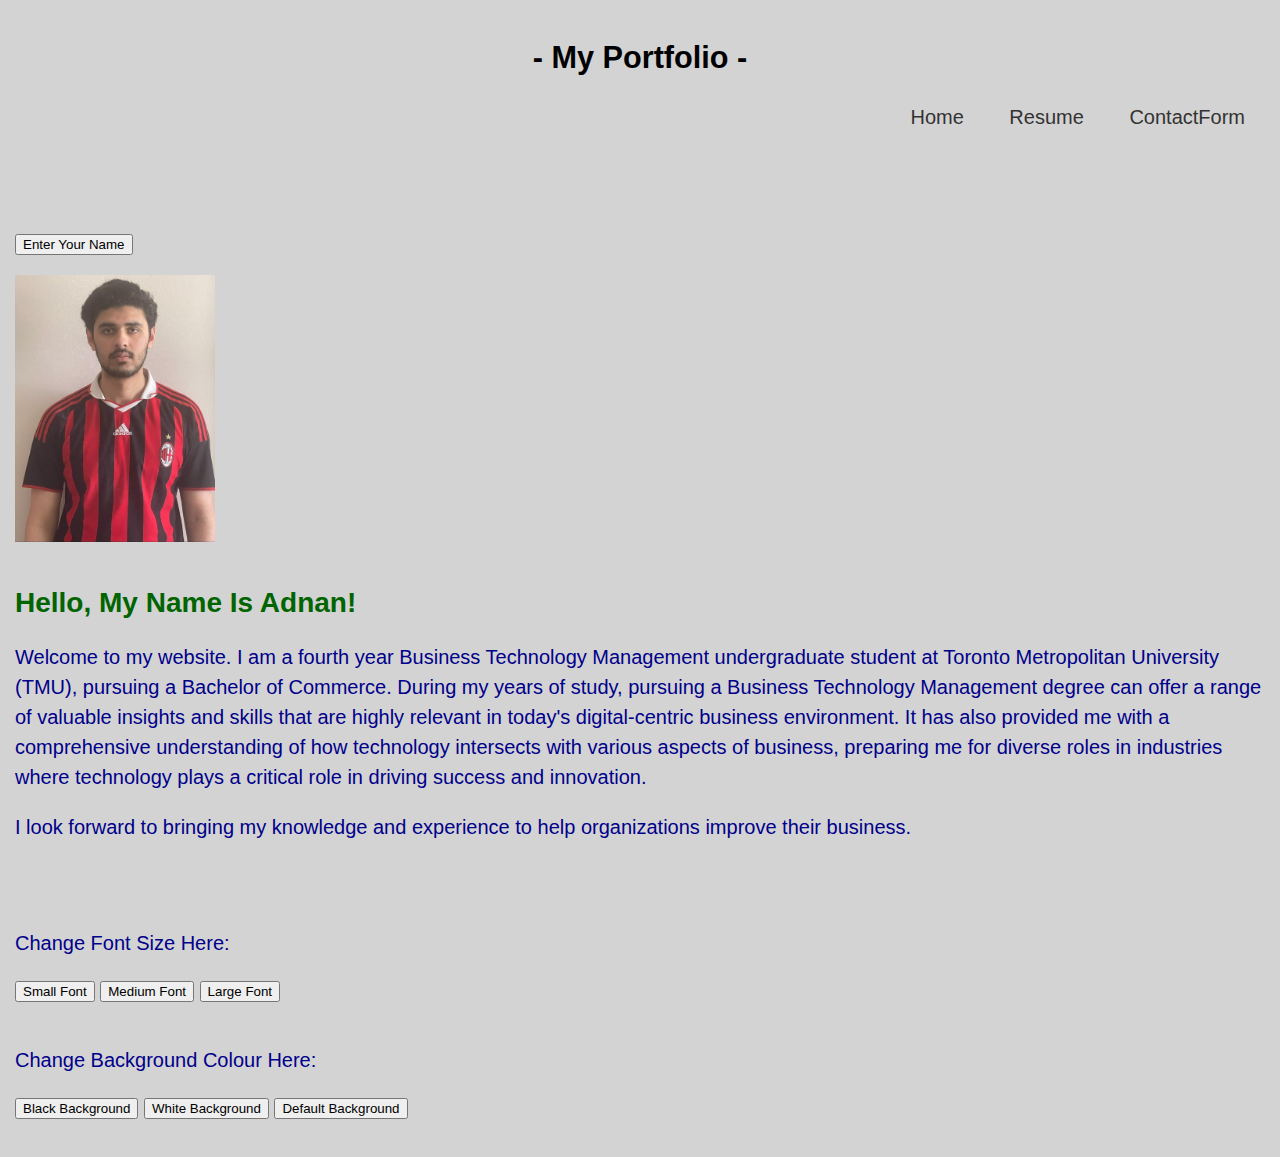
<file: index.html>
<!DOCTYPE html>
<html lang="en">
<head>
<meta charset="UTF-8">
<meta name="viewport" content="width=device-width, initial-scale=1.0">
<meta name="description" content="Portfolio for Potential Employers">
<title>Adnan Amjad - My Portfolio</title>
<link href="style.css" rel="stylesheet">
<script src="ext.js" defer></script>
</head>
<body>
<header>
    <h1>- My Portfolio -</h1>
</header>

   <nav>      <!-- Navigation Menu -->
      <ul>
          <li><a href="index.html">Home</a></li>
          <div class="dropdown">
          <li><a href="!" onmouseover="mouseOver" onmouseout="mouseOut">Resume</a></li>
            <div class="dropdown-content">
            <a href="about.html">About</a>
            <a href="Experiences.html">Experience</a>
            <a href="references.html">References</a>
            </div>
            </div>
          <li><a href="Contact.html">ContactForm</a></li>
     </ul>
  </nav><br><br>
<br><br>
<!-- Button to Prompt Name -->
<button id="nameButton">Enter Your Name</button>
<p id="output"></p>

<!-- Click Image to Adjust Size -->
 <img id="myImage" src="AdnanAmjad.jpg" alt="Picture of me (Adnan) in my favorite soccer shirt." style="width: 200px">

 <section>
            <h2>Hello, My Name Is Adnan!</h2>
            <p>
                Welcome to my website. I am a fourth year Business Technology Management undergraduate student at Toronto Metropolitan University (TMU),
                pursuing a Bachelor of Commerce. During my years of study, pursuing a Business Technology Management degree can offer a range of valuable insights 
                and skills that are highly relevant in today's digital-centric business environment. It has also provided me with a comprehensive understanding of
                how technology intersects with various aspects of business, preparing me for diverse roles in industries where technology plays a critical role in
                driving success and innovation.
            </p>    
            <p>I look forward to bringing my knowledge and experience to help organizations improve their business.</p>
        </section>
<br /><br />
<p>Change Font Size Here:</p>
<div class="container">
    <button type="button" onclick="changeFontSize('Small')">Small Font</button>
    <button type="button" onclick="changeFontSize('Medium')">Medium Font</button>
    <button type="button" onclick="changeFontSize('Large')">Large Font</button>
    <br /><br />
</div>

<p>Change Background Colour Here:</p>
<div class="container">
    <button type="button" onclick="changeColor('black')">Black Background</button>
    <button type="button" onclick="changeColor('white')">White Background</button>
    <button type="button" onclick="changeColor('#faf9de')">Default Background</button>
    <br /><br />
</div>
</body>
</html>
</file>
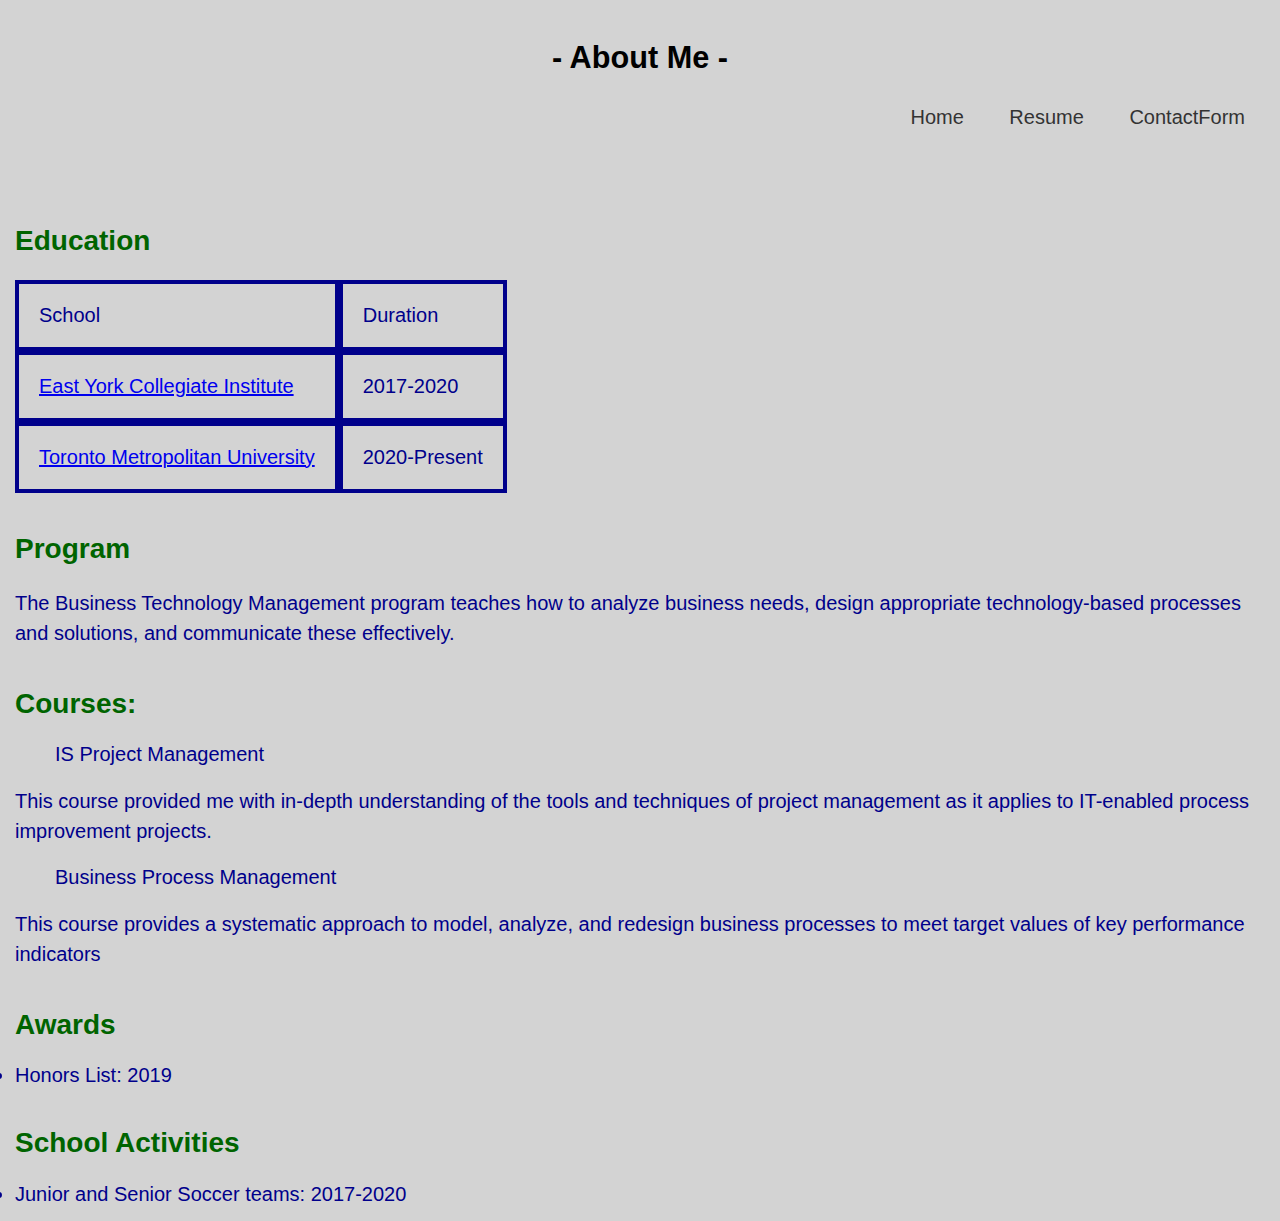
<file: about.html>
<!DOCTYPE html>
<html lang="en">
<head>
<link href="style.css" rel="stylesheet">
</head>
<body>
<header>
    <h1>- About Me -</h1>


<nav>      <!-- Navigation Menu -->
      <ul>
          <li><a href="index.html">Home</a></li>
          <div class="dropdown">
          <li><a href="!" onmouseover="mouseOver" onmouseout="mouseOut">Resume</a></li>
            <div class="dropdown-content">
            <a href="about.html">About</a>
            <a href="Experiences.html">Experience</a>
            <a href="references.html">References</a>
            </div>
            </div>
          <li><a href="Contact.html">ContactForm</a></li>
     </ul>
  </nav><br><br>

<section>
<h2>Education</h2>
<div class = "table-container">
    <div class = "row">
        <div class = "cell">School</div>
        <div class = "cell">Duration</div>
    </div>
    <div class = "row">
        <div class = "cell"><a href="https://schoolweb.tdsb.on.ca/eastyork">East York Collegiate Institute</a></div>
        <div class = "cell">2017-2020</div>
    </div>
    <div class = "row">
        <div class = "cell"><a href="https://www.torontomu.ca/programs/undergraduate/business-technology-management/">Toronto Metropolitan University</a></div>
        <div class = "cell">2020-Present</div>
    </div>
</div>
</section>  

<section>
<h2>Program</h2>
<p>The Business Technology Management program teaches how to analyze business needs, design appropriate technology-based processes and solutions, and communicate these effectively.</p>

<h2>Courses:</h2>
<ul>
    <li>IS Project Management</li>
</ul>
<p>This course provided me with in-depth understanding of the tools and techniques of project management as it applies to IT-enabled process improvement projects.</p>
<ul>
    <li>Business Process Management</li>
</ul>
<p>This course provides a systematic approach to model, analyze, and redesign business processes to meet target values of key performance indicators</p>
</section>

<section>
<h2>Awards</h2>
<li>Honors List: 2019</li>
</section>

<section>
<h2>School Activities</h2>
<li>Junior and Senior Soccer teams: 2017-2020</li>
</section>
</div>
</file>
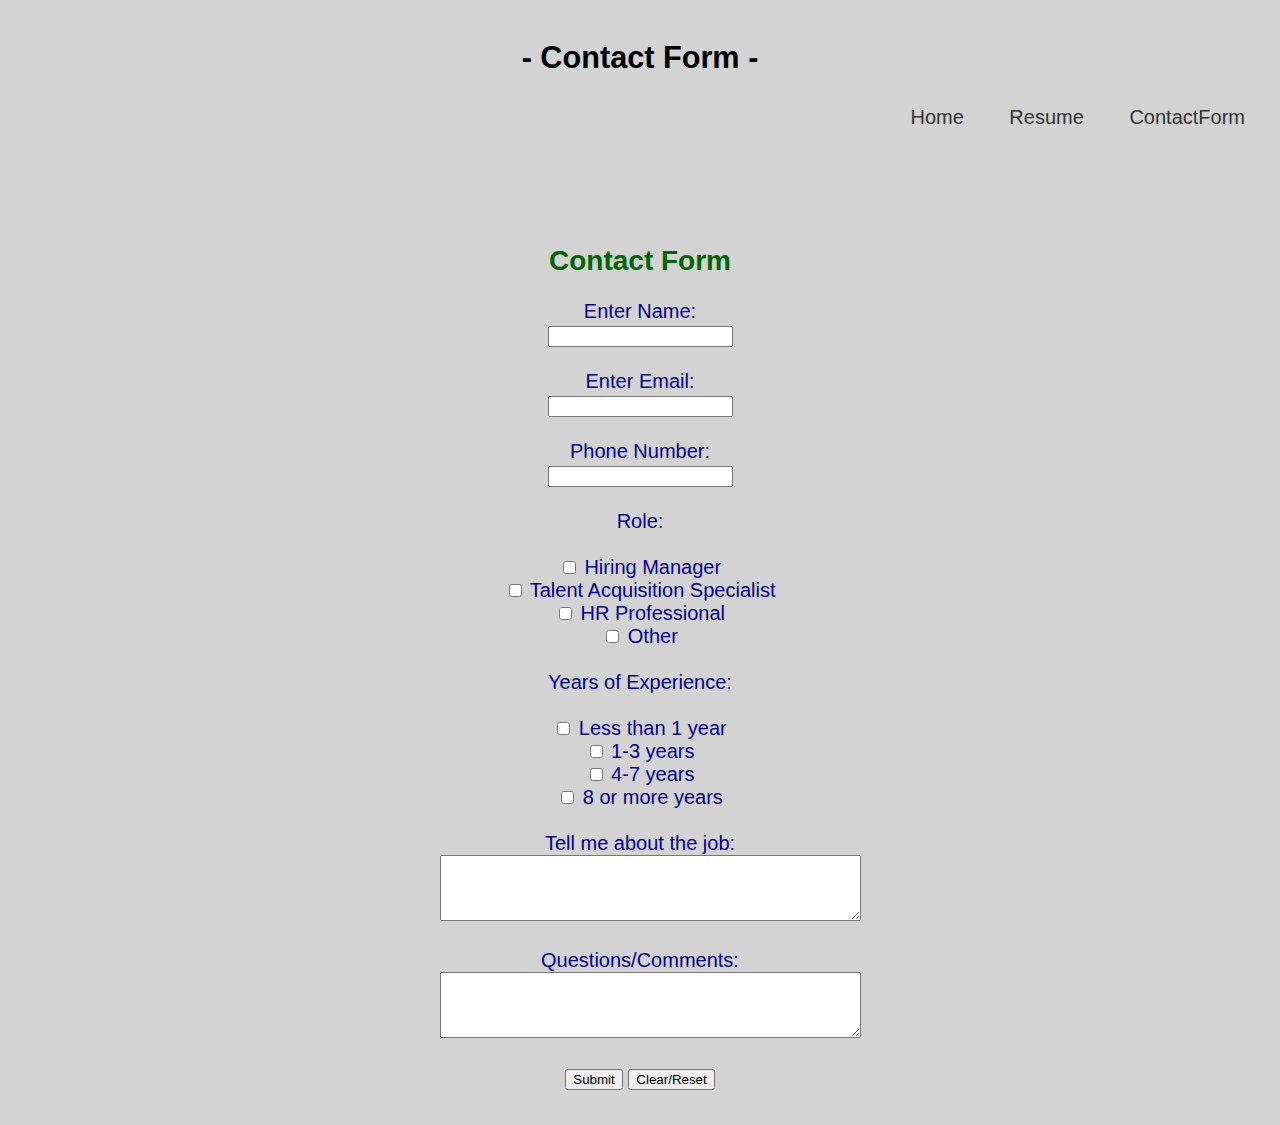
<file: Contact.html>
<!DOCTYPE html>
<html lang="en">
<head>
<link href="style.css" rel="stylesheet">
<script src="ext.js" defer></script>
</head>
<body>
<header>
    <h1>- Contact Form -</h1>

<nav>      <!-- Navigation Menu -->
      <ul>
          <li><a href="index.html">Home</a></li>
          <div class="dropdown">
          <li><a href="!" onmouseover="mouseOver" onmouseout="mouseOut">Resume</a></li>
            <div class="dropdown-content">
            <a href="about.html">About</a>
            <a href="Experiences.html">Experience</a>
            <a href="references.html">References</a>
            </div>
            </div>
          <li><a href="Contact.html">ContactForm</a></li>
     </ul>
  </nav><br><br>
   
<section class="centered-content">
        <h2>Contact Form</h2>   <!-- Form -->
        <form onsubmit="myfunc(event)">
            <label for="Name">Enter Name:</label><br>
            <input type="text" id="Name" name="Name"><br><br>
    
            <label for="Email">Enter Email:</label><br>
            <input type="text" id="Email" name="Email"><br><br>

            <label for="PhoneN">Phone Number:</label><br>
            <input type="text" id="PhoneN" name="PhoneN"><br><br>

            <label>Role:</label><br><br>
            <input type="checkbox" id="Role1" name="Role" value="Hiring Manager">
            <label for="interest1">Hiring Manager</label><br>
            <input type="checkbox" id="Role2" name="Role" value="Talent Acquisition Specialist">
            <label for="interest2">Talent Acquisition Specialist</label><br>
            <input type="checkbox" id="Role3" name="Role" value="HR Professional">
            <label for="interest3">HR Professional</label><br>
            <input type="checkbox" id="Role4" name="Role" value="Other">
            <label for="interest4">Other</label><br><br>

            <label>Years of Experience:</label><br><br>
            <input type="checkbox" id="Exp1" name="Exp" value="Less than 1 year">
            <label for="Exp1">Less than 1 year</label><br>
            <input type="checkbox" id="Exp2" name="Exp" value="1-3 years">
            <label for="Exp2">1-3 years</label><br>
            <input type="checkbox" id="Exp3" name="Exp" value="4-7 years">
            <label for="Exp3">4-7 years</label><br>
            <input type="checkbox" id="Exp4" name="Exp" value="8 or more years">
            <label for="Exp4">8 or more years</label><br><br>

            <label for="Message">Tell me about the job:</label><br>
            <textarea id="Message" name="Message" rows="4" cols="50"></textarea><br><br>

            <label for="Question">Questions/Comments:</label><br>
            <textarea id="Question" name="Question" rows="4" cols="50"></textarea><br><br>

            <!-- Submit and Clear/Reset Buttons -->
            <input type="Submit" value="Submit">
            <input type="Reset" value="Clear/Reset">
        </form>
</section>
</body>
</html>
</file>
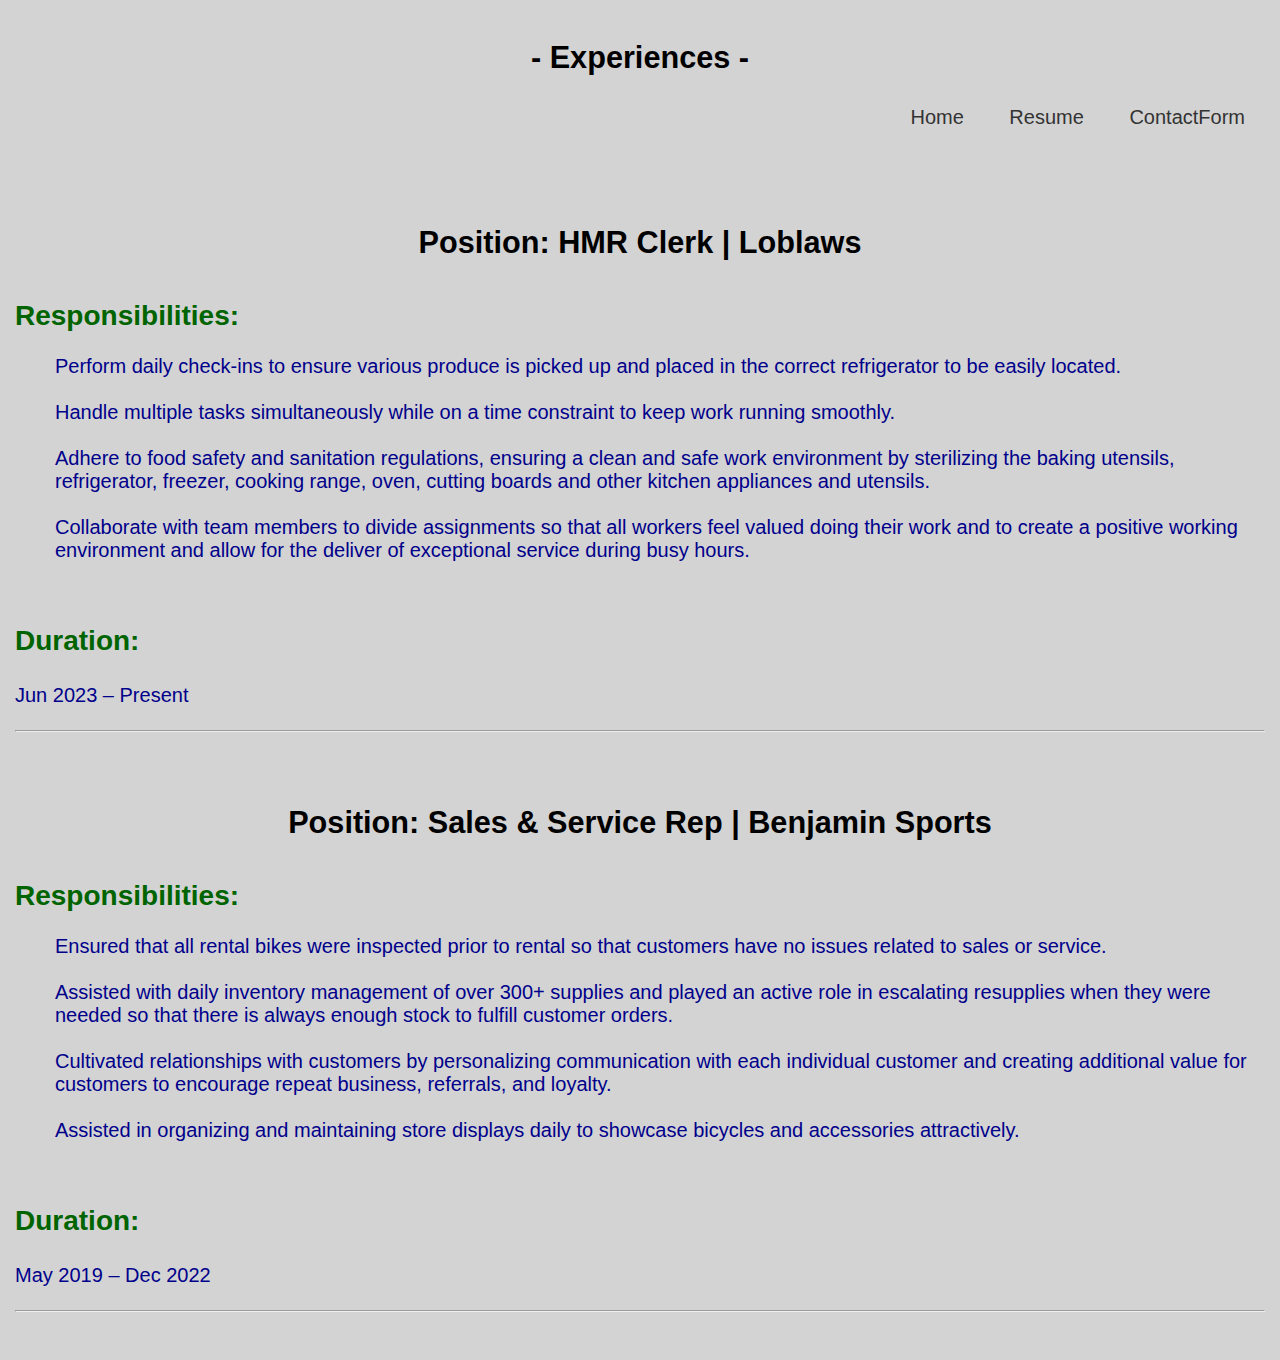
<file: Experiences.html>
<!DOCTYPE html>
<html lang="en">
<head>
<link href="style.css" rel="stylesheet">
<script src="ext.js" defer></script>
</head>
<body>
<header>
    <h1>- Experiences -</h1>


<nav>      <!-- Navigation Menu -->
      <ul>
          <li><a href="index.html">Home</a></li>
          <div class="dropdown">
          <li><a href="!" onmouseover="mouseOver" onmouseout="mouseOut">Resume</a></li>
            <div class="dropdown-content">
            <a href="about.html">About</a>
            <a href="Experiences.html">Experience</a>
            <a href="references.html">References</a>
            </div>
            </div>
          <li><a href="Contact.html">ContactForm</a></li>
     </ul>
  </nav><br><br>


<div>
        <h1>Position: HMR Clerk | Loblaws</h1>

        <h2>Responsibilities:</h2>
        <ul>
            <li>Perform daily check-ins to ensure various produce is picked up and placed in the correct refrigerator to be easily located.</li>
                <br>
            <li>Handle multiple tasks simultaneously while on a time constraint to keep work running smoothly.</li>
                <br>
            <li>Adhere to food safety and sanitation regulations, ensuring a clean and safe work environment by sterilizing the baking utensils, refrigerator,
                freezer, cooking range, oven, cutting boards and other kitchen appliances and utensils.</li>
                <br>
            <li>Collaborate with team members to divide assignments so that all workers feel valued doing their work and to create a positive working environment
                and allow for the deliver of exceptional service during busy hours.</li>
                <br>
        </ul>

        <h2>Duration:</h2>
        <p>Jun 2023 – Present</p>
 </div>

<hr><br>

<div>
        <h1>Position: Sales & Service Rep | Benjamin Sports</h1>

        <h2>Responsibilities:</h2>
        <ul>
            <li>Ensured that all rental bikes were inspected prior to rental so that customers have no issues related to sales or service.</li>
                <br>
            <li>Assisted with daily inventory management of over 300+ supplies and played an active role in escalating resupplies when they
                were needed so that there is always enough stock to fulfill customer orders.</li>
                <br>
            <li>Cultivated relationships with customers by personalizing communication with each individual customer and creating additional value for
                customers to encourage repeat business, referrals, and loyalty.</li>
                <br>
            <li>Assisted in organizing and maintaining store displays daily to showcase bicycles and accessories attractively.</li>
                <br>
        </ul>

        <h2>Duration:</h2>
        <p>May 2019 – Dec 2022</p>
 </div>

<hr><br>
</file>
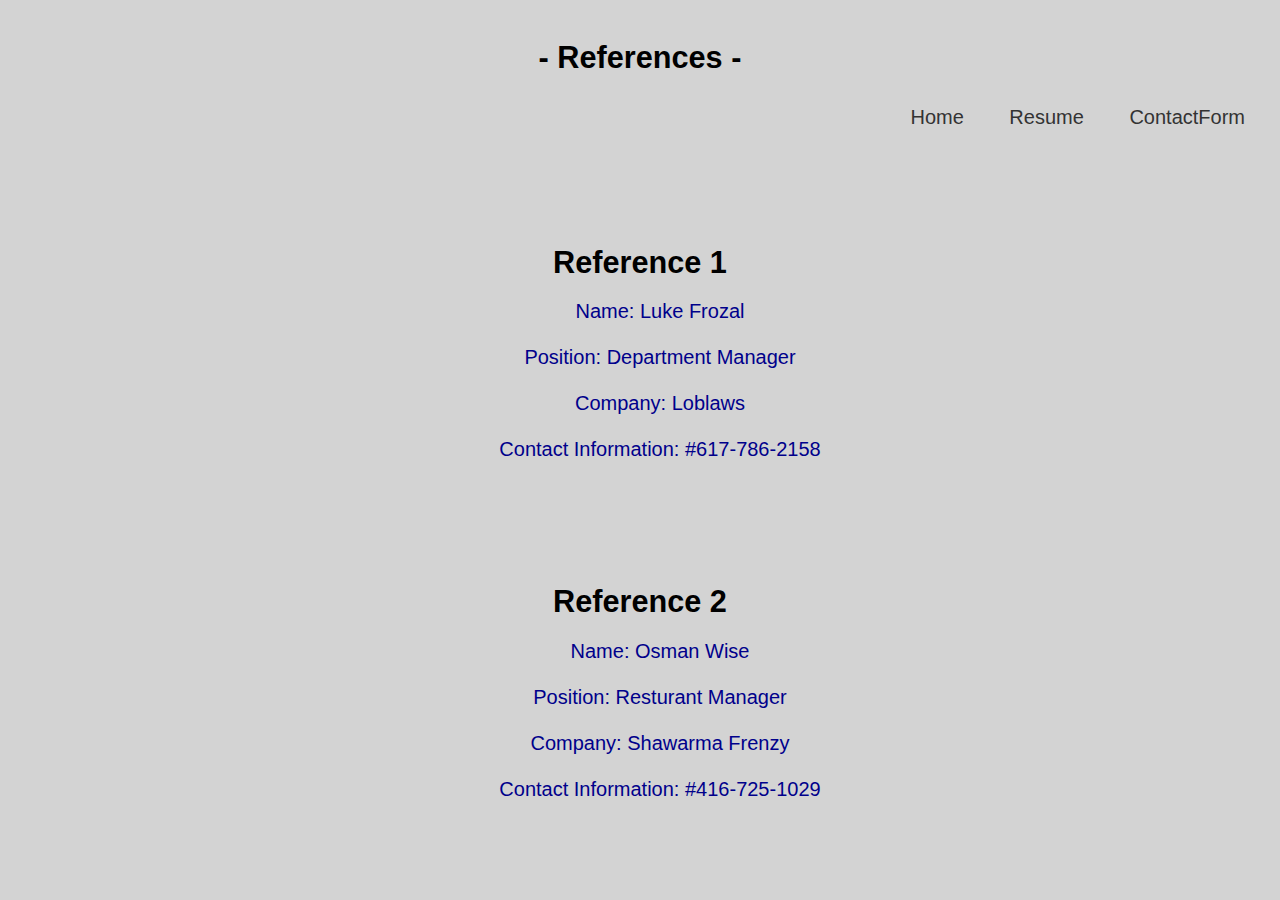
<file: references.html>
<!DOCTYPE html>
<html lang=“en”>
<head>
<link href="style.css" rel="stylesheet">
<script src="ext.js" defer></script>
</head>
<body>
<header>
    <h1>- References -</h1>

<nav>      <!-- Navigation Menu -->
      <ul>
          <li><a href="index.html">Home</a></li>
          <div class="dropdown">
          <li><a href="!" onmouseover="mouseOver" onmouseout="mouseOut">Resume</a></li>
            <div class="dropdown-content">
            <a href="about.html">About</a>
            <a href="Experiences.html">Experience</a>
            <a href="references.html">References</a>
            </div>
            </div>
          <li><a href="Contact.html">ContactForm</a></li>
     </ul>
  </nav><br><br>

<div class="centered-content">
        <h1>Reference 1</h1>

        <ul>
            <li>Name: Luke Frozal</li>
                <br>
            <li>Position: Department Manager</li>
                <br>
            <li>Company: Loblaws</li>
                <br>
            <li>Contact Information: #617-786-2158</li>
                <br>
        </ul>
</div>

<div class="centered-content">
        <h1>Reference 2</h1>

        <ul>
            <li>Name: Osman Wise</li>
                <br>
            <li>Position: Resturant Manager</li>
                <br>
            <li>Company: Shawarma Frenzy</li>
                <br>
            <li>Contact Information: #416-725-1029</li>
                <br>
        </ul>
</div>
</file>
<file: style.css>
/* Body Settings */
body {
    font-family: Arial, sans-serif;
    font-size: 15pt;
    color: #00008B;
    background-color: #d3d3d3;
    margin: 15px;
}

/* Different Header Settings */
h1 {
    color: #000000;
    font-size: 23pt;
    text-align: center;
    margin-top: 40px;
}

h2 {
    color: #006400;
    font-size: 21pt;
    margin-top: 40px;
}

h3 {
    color: #0000FF;
    font-size: 19pt;
    margin-top: 40px;
}

/* Paragraph Settings */
p {
    color: #00008B;
    font-size: 15pt;
    line-height: 1.5;
}

a:hover {
    color: #C0C0C0;
}

a:active {
    color: #008080;
}

a:link,
a:visted {
    color: #FF00FF;
}

/* Table Settings */
.table-container {
    display: table;
    width: 68%
    height: 40%;
}

.content-wrapper {
    display: flex;
    align-items: center;
}

/* Cell Settings */
.row {
    display: table-row;
}

.cell {
    display: table-cell;
    padding: 20px;
    border: 4px solid;
}

/* Image Settings */
.enlargeImage {
    width: 50%; 
    height: auto;
    cursor: pointer;
}

#enlargeImage {
    width: 170px; 
    height: auto;
    display: block;
    margin-bottom: 40px; 
}

/* Dropdown Settings */
.dropdown {
    display: inline-block;
}

.dropdown-content {
    display: none;
    position: absolute;
    background-color: #f9f9f9;
    box-shadow: 0 10px 20px rgba(0, 0, 0, 0.1);
    z-index: 1;
}

.dropdown-content a {
    color: #000;
    padding: 10px 15px;
    display: block;
    text-decoration: none;
}

.dropdown-content a:hover {
    background-color: #FF0000;
}

.dropdown:hover .dropdown-content {
    display: block;
}

/* Navigation Settings */
nav {
    text-align: right;
}

nav a {
    font-weight: normal;
}

nav a:hover {
    color: #a52a2a;
    font-weight: bold; 
}

nav b {
    margin-right: 15px;
}

nav ul {
    list-style-type: none;
    margin: 0;
    padding: 0;
}

nav ul {
    list-style-type: none;
    margin: 0;
    padding: 0;
}

nav ul li {
    display: inline-block;
    position: relative;
}

nav ul li a, nav ul li span {
    display: block;
    padding: 10px 20px;
    text-decoration: none;
    color: #333;
}

nav ul li:hover > ul {
    display: block;
}

nav ul ul {
    display: none;
    position: absolute;
    background-color: #fff;
    border: 1px solid #ccc;
    padding: 0;
}

nav ul ul li {
    display: block;
}

/* Form Settings */
.form-container {
    display: flex;
    justify-content: center;
    align-items: center;
    height: 100vh; 
  }

  form {
    width: 400px; 
  }

#myImage {
    margin-right: 20px;
}

.section-box {
    background-color: #ffffff;
    border: 2px solid #ff0000;
    padding: 15px;
}

/* Removing default list styles */
ul li {
  list-style: none;
}

.centered-content {
    width: 100%;
    max-width: 400px;
    margin: 0 auto;
    padding: 20px;
    text-align: center;
}
</file>
